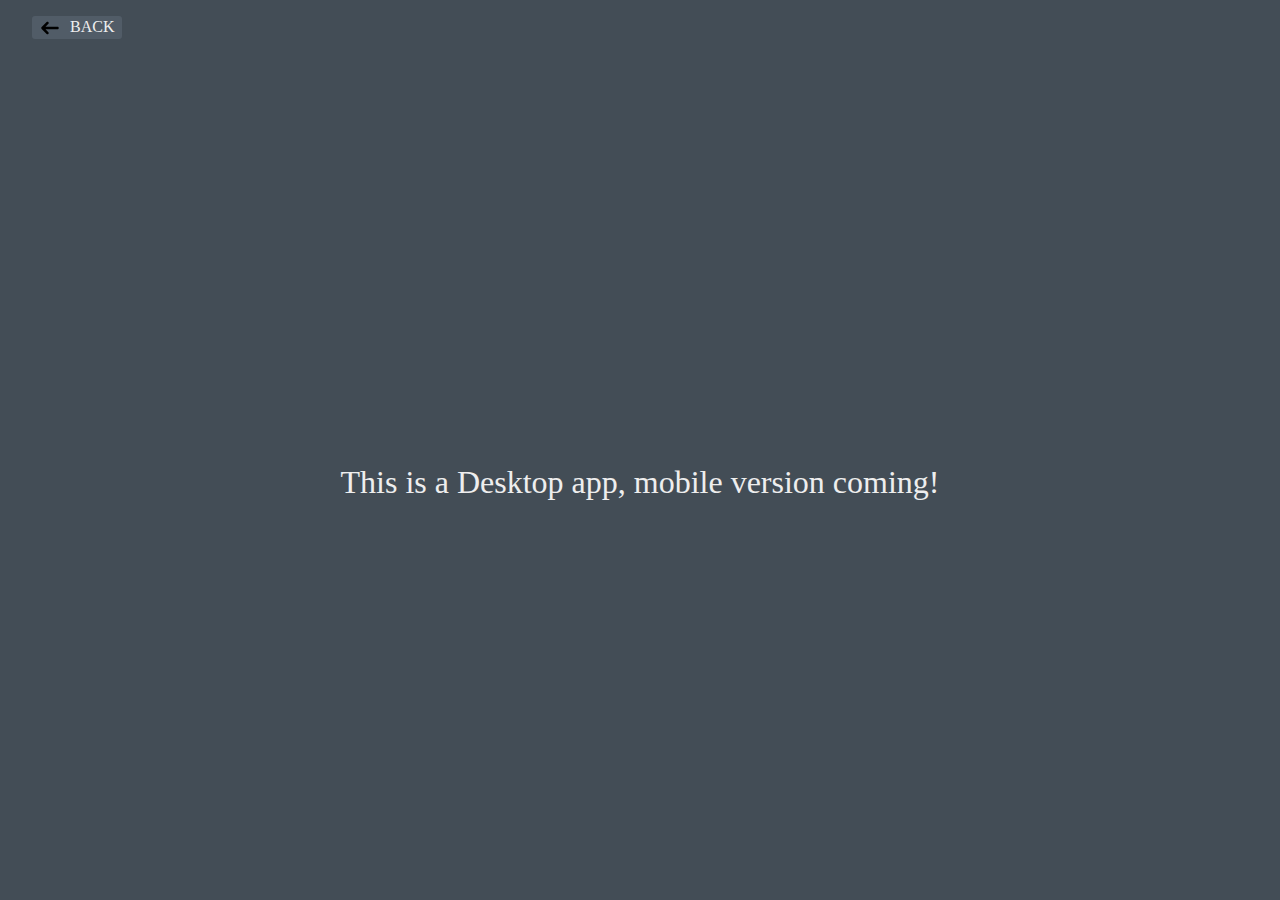
<file: platform.html>
<!DOCTYPE html>
<html lang="en">
    <head>
        <meta charset="UTF-8">
        <meta name="viewport" content="width=device-width, initial-scale=1.0">
        <title>EquityEdge</title>
        <link rel="stylesheet" href="./css/platform.css">
    </head>
    <body>
        <main class="main-container">
            <!-- Account info section -->
            <div class="back-link">
                <a href="/EquityEdge">  
                    <img src="./media/images/icon-back.svg" alt="Back">
                    Back </a>
            </div>
            <p class="desktop-msg">This is a Desktop app, mobile version coming!</p>
            <div class="account-info">
                <div class="account-info__header">
                    <div class="logo">
                        <span class="logo-first">Equity</span>
                        <span class="logo-second">Edge</span>
                    </div>
                    <div class="account-tab">Account</div>
                    <div class="open-positions-tab"><span
                            class="is-active-order"></span>
                        <span class="open-positions-text">Active positions</span>
                    </div>
                </div>
                <!-- Accounts tab -->
                <div class="account-info__rows">
                    <div class="account-info_title-row">
                        <div class="account-info_column">Account name</div>
                        <div class="account-info_column">Cash value</div>
                        <div class="account-info_column">Gross
                            realized Pnl</div>
                        <div class="account-info_column">Total commissions</div>
                        <div class="account-info_column">Total Pnl</div>

                    </div>
                    <div class="account-info_values">
                        <div class="account-info_value">Sim101</div>
                        <div class="account-info_value account_cash--vlue">&euro;
                            100.000.00</div>
                        <div class="account-info_value account_gross--pnl">&euro;
                            0.00</div>
                        <div class="account-info_value">0.5%</div>
                        <div class="account-info_value account_total--pnl">&euro;
                            0.00</div>
                    </div>
                </div>
                <!-- Positions tab -->
                <div class="position-info__rows">
                    <div class="position-info_title-row">
                        <div class="position-info_column">Order</div>
                        <div class="position-info_column">Quantity</div>
                        <div class="position-info_column">Avg price</div>
                        <div class="position-info_column">Pnl</div>

                    </div>
                    <div class="position-info_values">
                        <div class="position-info_value position-direction">BUY/SELL</div>
                        <div class="position-info_value position-qty">0</div>
                        <div class="position-info_value position-price">&euro; 0</div>
                        <div class="position-info_value position-pnl">&euro;
                            0.00</div>
                    </div>
                </div>
            </div>
            <!-- Chart section -->
            <div class="chart-box">

                <div class="chart">
                    <div class="price-axis">
                        <span class="price-now"></span>
                        <div class="price-points">
                            <!-- Injected price ladder -->
                        </div>
                    </div>
                    <canvas id="candlestickChart"></canvas>
                </div>
                <!-- Super controls -->
                <div class="super-controls">
                    <div class="buy-sell__box">
                        <div title="Buy Market" class="buy-btn">Buy Mkt</div>
                        <div title="Sell Market" class="sell-btn">Sell
                            Mkt</div>
                    </div>
                    <div class="order-info__box">
                        <div class="bought-sold">Flat</div>
                        <div class="entry-price">Entry</div>
                    </div>
                    <div class="current-profit">
                        <div class="open-pnl">Pnl</div>
                    </div>
                    <div class="close-position">
                        <button title="Close current positon"
                            class="close-position__btn">Close</button>
                    </div>
                    <p class="order-quantity__title"> Order Qty </p>
                    <input type="number" class="order-quantity__numbers"
                        min="1" value="1" max="50">
                    <p class="alert"></p>

                </div>
            </div>
        </main>
        <script src="./js/platform/helperFunctions.js"></script>
        <script src="./js/platform/data.js"></script>
        <script src="./js/platform/script.js"></script>

        <script src="./js/platform/eventListeners.js"></script>
    </body>
</html>
</file>
<file: css/platform.css>
body{
    margin: 0px;
    padding: 0px;
    box-sizing: border-box;
}

.desktop-msg {
  display: none;
}

.main-container{
  background-color: #434d56;
  height: 100vh;
  width: 100%;
  display: flex;
  flex-direction: column;
  justify-content: space-between;
  overflow: hidden;
}
.chart-box{
  display: flex; 
  margin-bottom: 40px;
  margin-left: 30px;
}

.chart {
    width: 80%;
    height: 700px;
    border-top: 5px solid rgb(81, 92, 103);
    border-left: 5px solid rgb(81, 92, 103);
    border-bottom: 5px solid rgb(81, 92, 103);
    border-right: 0;
    position: relative;
    background-color: rgb(56, 64, 72)
}
.price-axis {
  position: absolute;
  top: -5px;
  right: -3.8%;
  height: 100%;
  width: 3.6%;
  border-top: 5px solid rgb(81, 92, 103);
  border-right: 5px solid rgb(81, 92, 103);
  border-bottom: 5px solid rgb(81, 92, 103);
  border-left: 2px solid rgb(81, 92, 103);
  background-color: #384048;
}
.price-points {
  position: absolute;
  bottom: 20px;
  display: flex;
  flex-direction: column;
  margin-left: 30px;
  height: 700px;
  
}
.tick-price{
  visibility: hidden;
  margin-bottom: -29.4px;
  background-color: #ccc;
  width: 20px;
  clip-path: polygon(25% 0%, 100% 0%, 100% 100%, 25% 100%, 0% 50%);
}

/************ Horizontal Bar For Entry Price styles ***********************/
.entry{
  display: flex;
  align-items:center;
  transform: translateX(-673px);
  margin-top: 10px;
  margin-bottom: -30px;
  border: none;

}

.entry-window {
  border-radius: 2px;
  width: 50px;
  height: 16px;
  border-left: 2px solid #954535;
  border-top:2px solid #954535;
  border-bottom: 2px solid #954535;
  display: flex;
  align-items: center;
  justify-content: center;
  background-color: rgb(56, 64, 72);
  color: #EEe;
}


.entry-price-position{
   width: 50px;
   background-color: #954535;
   color: #eee;
   clip-path: polygon(25% 0%, 100% 0%, 100% 100%, 25% 100%, 0% 50%);
   display: flex;
   justify-content: center;
   margin-left: -3px;

}
.entry-line {
  display: flex;
  border: 2px solid #954535;
  width: 550px;

  }

.entry-num-of-qty{
  border-top: 2px solid #954535;
  border-right: 2px solid #954535;
  border-bottom: 2px solid #954535;
  height: 16px;
  padding-left: 20px;
  padding-right: 5px;
  margin-left: -9px
}


/************ Super Controls ***********************/
.super-controls {
  border: 5px solid rgb(81, 92, 103);
  margin-left: 78px;
  background-color: #384048;
  width: 250px;
  display: flex;
  flex-direction: column;
  padding: 7px;
  gap: 7px;
  z-index: 1;
}

.buy-sell__box{
 display: flex;
 gap: 7px;
}
.buy-btn, 
.sell-btn{
  flex: 0 1 50%;
  box-shadow: 0px 0px 3px 0px rgba(105,105,105,1);
  padding: 10px;
  display: flex;
  justify-content: center;
  color: #ccc;

}

.buy-btn:hover,
.sell-btn:hover {
  cursor: pointer;
  background-color: #42494f ;
}

.order-info__box {
 display: flex;
 gap: 7px;
}
.bought-sold,
.entry-price{
  flex: 0 1 50%;
  box-shadow: 0px 0px 3px 0px rgba(105,105,105,1);
  padding: 10px;
  display: flex;
  justify-content: center;
  color: #ccc;
}


.close-position__btn {
  padding: 10px;
  width: 110px;
  background-color: #384048;
  outline: none;
  border: none;
  box-shadow: rgb(105, 105, 105) 0px 0px 3px 0px;
  color: #eee;
  margin-top: 30px;
  font-size: 16px;
  cursor: pointer;
}
.close-position__btn:hover{
  background-color: #42494f ;
}

.order-quantity__title {
align-self: end;
margin-right: 20px;
margin-top: -62px;
color: #ccc;
font-size: 17px;
}
.order-quantity__numbers {
align-self: end;
width: 69px;
margin-right: 10px;
margin-top: -15px;
background-color: #505962; 
border: none;
outline: none;
color: #eee;
padding: 5px 1px 5px 10px;
}
.current-profit{
  display: flex;
  justify-content: center;
  align-items: center;
  background-color: #2d333a;
  color: #ccc;
  padding: 7px;
  box-shadow: 0px 0px 3px 0px rgba(105,105,105,1);
}


.open-pnl{
 padding: 3px 5px 3px 5px;
}

/******* Account tab *****************/
.account-info{
  align-self: flex-start;
  display: flex;
  flex-direction: column;
  width: 97.1%;
  margin-left: 30px;
  margin-top: 10px;
  background-color: #384048;
}

.open-positions-tab,
.account-tab{
  font-weight: bold;
  color: #ccc;
  font-size: 19px;
}
/************  Logo styles**********************/
.logo {
  background: linear-gradient(to right, #CE4C0E 0%, #A4412F 0%, #970000 100%);
  font-size: 20px;
  color: #eee;
  text-transform: uppercase;
}
.logo-second {
 font-weight: bolder;
}

.open-positions-tab{
  position: relative;
}
.logo,
.account-tab,
.open-positions-tab{
  padding: 1px 10px 1px 10px;
}

.account-tab:hover,
.open-positions-tab:hover{
  cursor: pointer;
  background-color:  rgb(56, 64, 72);
}
.account-info__header{
  display: flex;
  background-color: #515c67;
}
.account-info__rows{
  display: flex;
  flex-direction: column;
  box-shadow: 0px 0px 3px 0px rgba(105,105,105,1);
  color: #ccc;
  padding: 10px;
}
.account-info_title-row,
.account-info_values {
  display: flex;
}
.account-info_column,
.account-info_value {
  padding: 5px 10px 5px 10px;
  box-shadow: 0px 0px 3px 0px rgba(105,105,105,1);
  flex-basis: 200px;
}

.account-info_value:not(:first-child){
  font-weight: bolder;
}
/******* Position tab *****************/

.position-info__rows{
  display: none;
  flex-direction: column;
  box-shadow: 0px 0px 3px 0px rgba(105,105,105,1);
  color: #ccc;
  padding: 10px;
}
.position-info_title-row,
.position-info_values {
  display: flex;
}
.position-info_column,
.position-info_value {
  padding: 5px 10px 5px 10px;
  box-shadow: 0px 0px 3px 0px rgba(105,105,105,1);
  flex-basis: 200px;
}
.position-info_value:not(:first-child){
  font-weight: bolder;
}
.is-active-order{
  display: none;
    padding: 0px 7px;
    background: red;
    margin: 5px;
    border: 1px solid #000;
    position: absolute;
    top: 0;
    left: 0;
    bottom: 0;
    border-radius: 50%;
}

.alert{
  color: red;
  font-weight: bold;
  font-style: italic;
  align-self: flex-end;
  margin-top: 5px;
}

.back-link {
  display: flex;
  margin-left: 2rem;
  margin-top: 1rem;
}
.back-link a {
  display: flex;
  background-color: #515c67;
  padding: 0.1rem 0.5rem 0.1rem 0.5rem;
  text-transform: uppercase;
  text-decoration: none;
  color: #eee;
  border-radius: 3px;
}
.back-link a:hover{
  background-color: #6a747d; ;
}

.back-link img {
  height: 20px;
  margin-right: 10px;
}

@media only screen and (max-width: 1300px) {
  .account-info,
  .chart-box {
    display: none;
  }
  .desktop-msg {
    display: block;
    position: absolute;
    top: 50%;
    left: 50%;
    transform: translate(-50%, -50%);
    color: #eee;
    font-size: 200%;
    min-width: 300px;
  }

}
</file>
